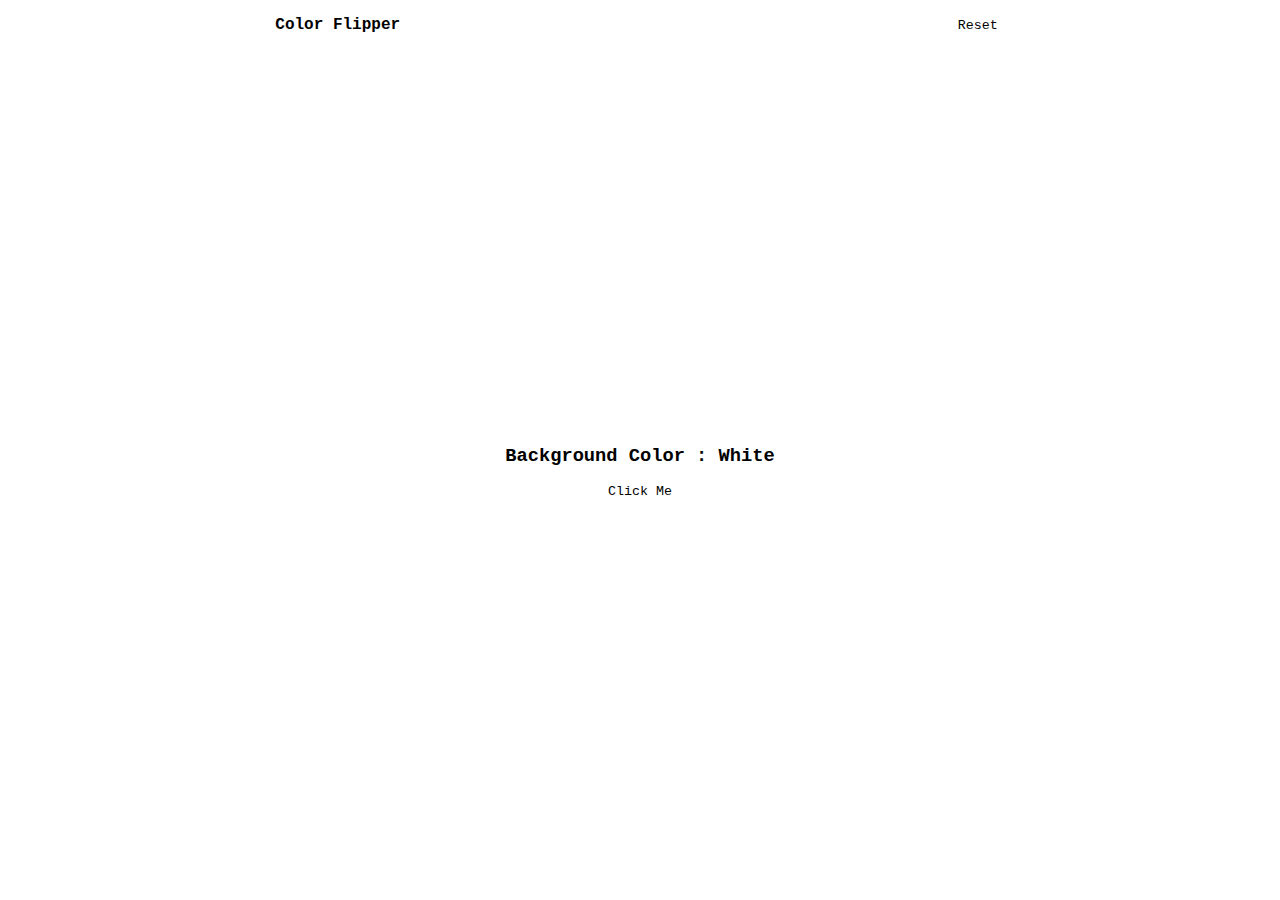
<file: 01_Color-flipper/index.html>
<!DOCTYPE html>
<html lang="en">

<head>
    <meta charset="UTF-8">
    <meta name="viewport" content="width=device-width, initial-scale=1.0">
    <link rel="stylesheet" href="https://cdnjs.cloudflare.com/ajax/libs/font-awesome/4.7.0/css/font-awesome.min.css">
    <title>Color Flipper </title>
</head>

<style>
    *{margin: 0; padding: 0; box-sizing: border-box;font-family: 'Courier New', Courier, monospace;}
    .container {width: 100vw; height: 100vh;}
    .navbar{height: 50px; display: flex; justify-content: space-around; align-items: center;}
    .btn__div {height: calc(100% - 50px); display: flex; justify-content: center; align-items: center; flex-direction: column; gap: 10px;}
    button { background-color: transparent;padding: 6px; border-radius: 5px; border: 1px solid white; cursor: pointer; }
    button:hover {background-color: white; transition: all 0.1s ease-in;}
</style>

<body>
    <div class="container">
        <div class="navbar">
            <p><b>Color Flipper</b></p>
            <button class="reset__btn">Reset</button>
        </div>
        <div class="btn__div">
            <h3>Background Color : <span class="color__title">White</span></h3>
            <button class="btn">Click Me</button>
        </div>
    </div>

    <script src="app.js"></script>
</body>

</html>
</file>
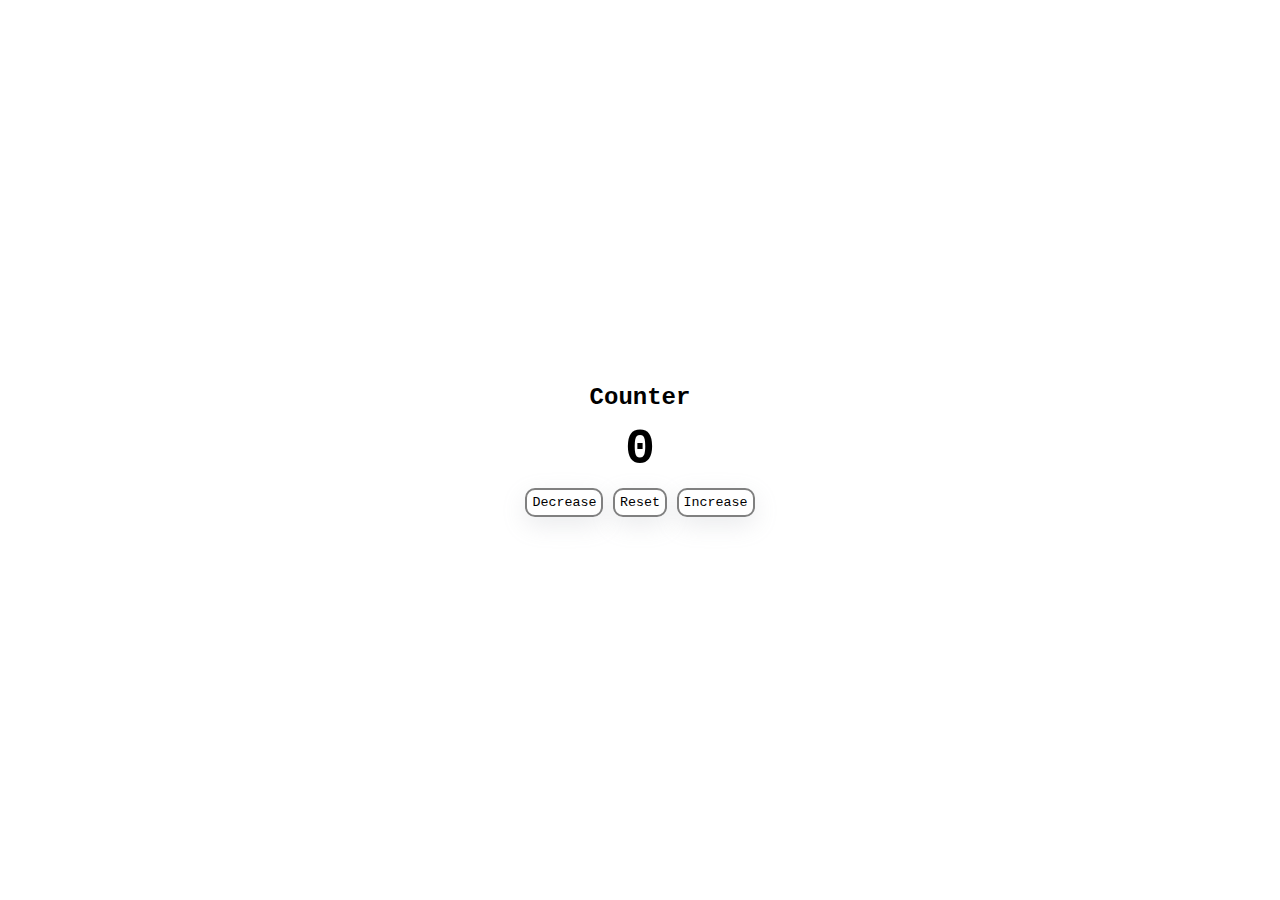
<file: 02_CounterApp/index.html>
<!DOCTYPE html>
<html lang="en">

<head>
    <meta charset="UTF-8">
    <meta name="viewport" content="width=device-width, initial-scale=1.0">
    <title>Counter App</title>
</head>

<style>
    * {
        margin: 0;
        padding: 0;
        box-sizing: border-box;
        font-family: 'Courier New', Courier, monospace;
    }

    .container {
        width: 100vw;
        height: 100vh;
        display: flex;
        justify-content: center;
        align-items: center;
        flex-direction: column;
        gap: 10px;
    }

    span {font-size: 50px; font-weight: bold;}
    button {cursor: pointer; padding: 5px; background-color: white; border: 2px solid gray;border-radius: 10px;box-shadow: rgba(149, 157, 165, 0.2) 0px 8px 24px;}
    .btn1:hover {transition: all 0.3s ease-in-out; background-color: tomato}
    .btn2:hover {transition: all 0.3s ease-in-out; background-color: yellow}
    .btn3:hover {transition: all 0.3s ease-in-out; background-color: rgb(130, 255, 130)}

</style>

<body>
    <div class="container">
        <h2>Counter</h2>
        <span class="counter__value"></span>
        <div class="btn__div">
            <button class="btn1">Decrease</button>
            <button class="btn2">Reset</button>
            <button class="btn3">Increase</button>
        </div>
    </div>


    <script src="app.js"></script>
</body>

</html>
</file>
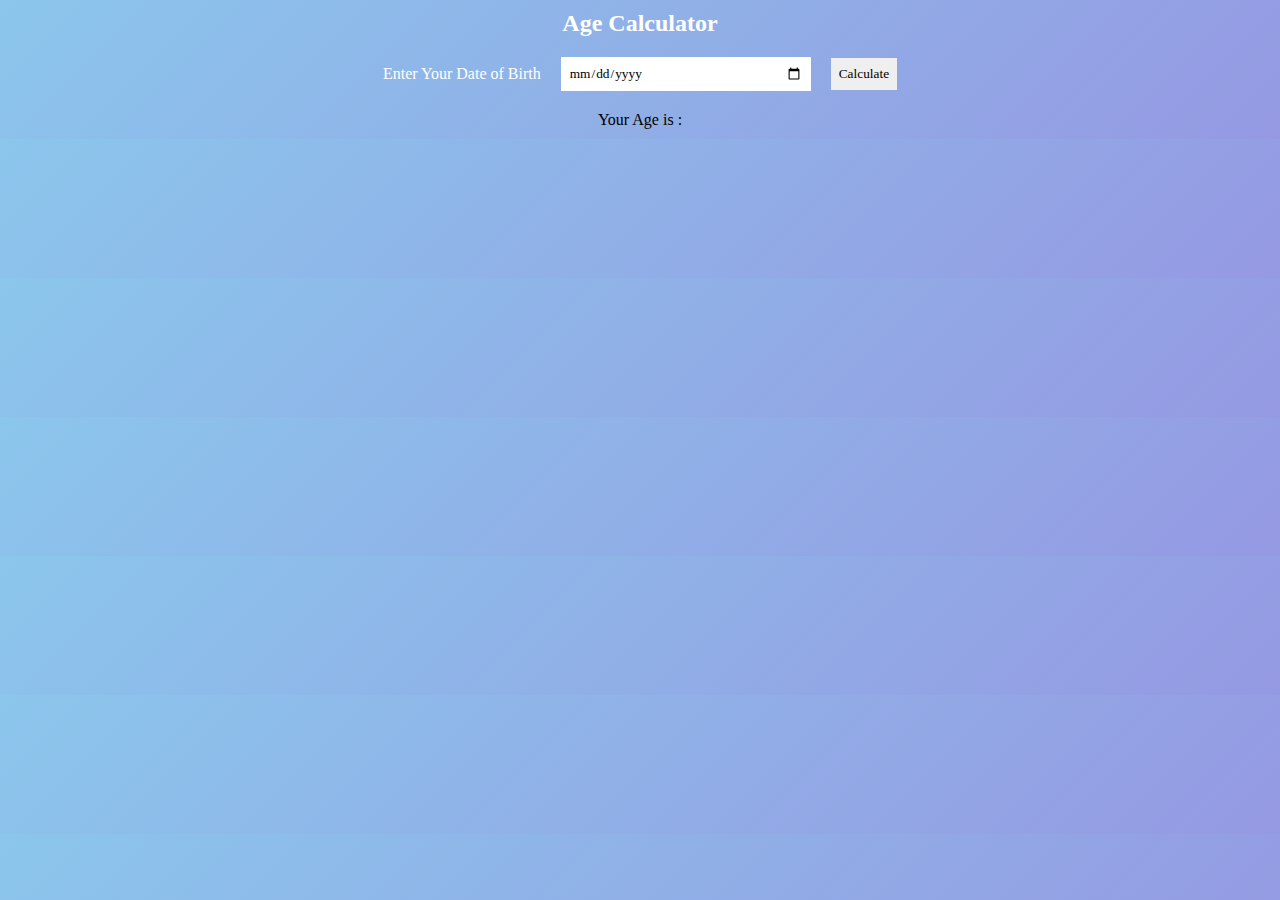
<file: Age Calculator/index.html>
<!DOCTYPE html>
<html lang="en">

<head>
    <meta charset="UTF-8">
    <meta name="viewport" content="width=device-width, initial-scale=1.0">
    <link rel="stylesheet" href="style.css">
    <title>Age Calculator</title>
</head>

<body>
    <nav>
        <div class="heading">
            <h2>Age Calculator</h2>
        </div>
    </nav>
    <main>
        <div class="input__date__Section">
            <label for="">Enter Your Date of Birth</label>
            <input type="date" class="dob">
            <button class="calc">Calculate</button>
        </div>
    </main>
    <section>
        <div class="result__section input__date__Section">
            <p class="answer">Your Age is : <span class="displayAge"></span></p>
        </div>
    </section>
    <script src="app.js"></script>
</body>

</html>
</file>
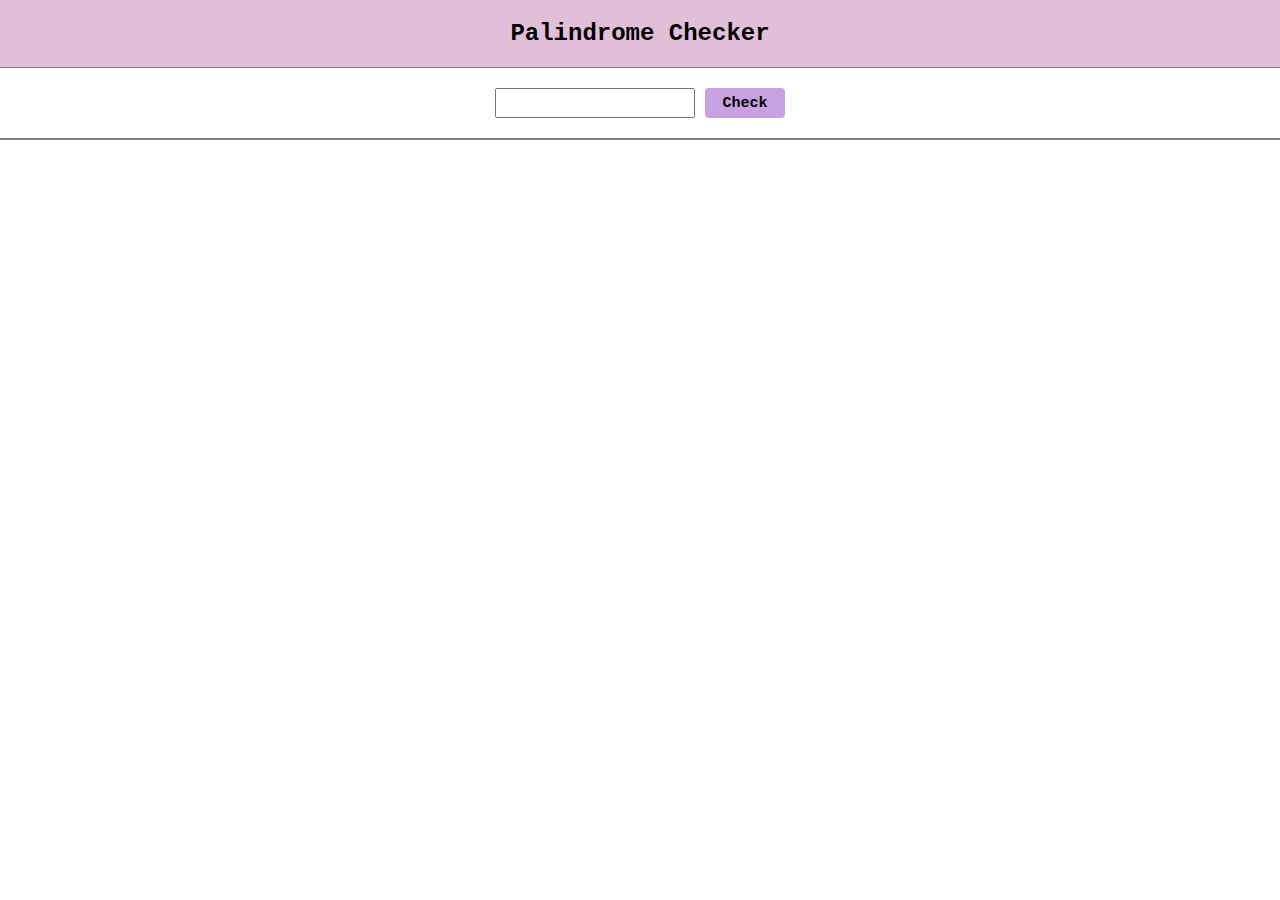
<file: Palindrome Checker/index.html>
<!DOCTYPE html>
<html lang="en">

<head>
    <meta charset="UTF-8">
    <meta name="viewport" content="width=device-width, initial-scale=1.0">
    <link rel="stylesheet" href="style.css">
    <title>Palindrome Checker</title>
</head>

<body>
    <div class="header__Container">
        <h2>Palindrome Checker</h2>
    </div>

    <div class="input__container">
        <input class="input__text" type="text">
        <button class="btn">Check</button>
    </div>

    <div class="result__Container">
        <h2 class="result"></h2>
    </div>


    <script src="app.js"></script>

</body>

</html>
</file>
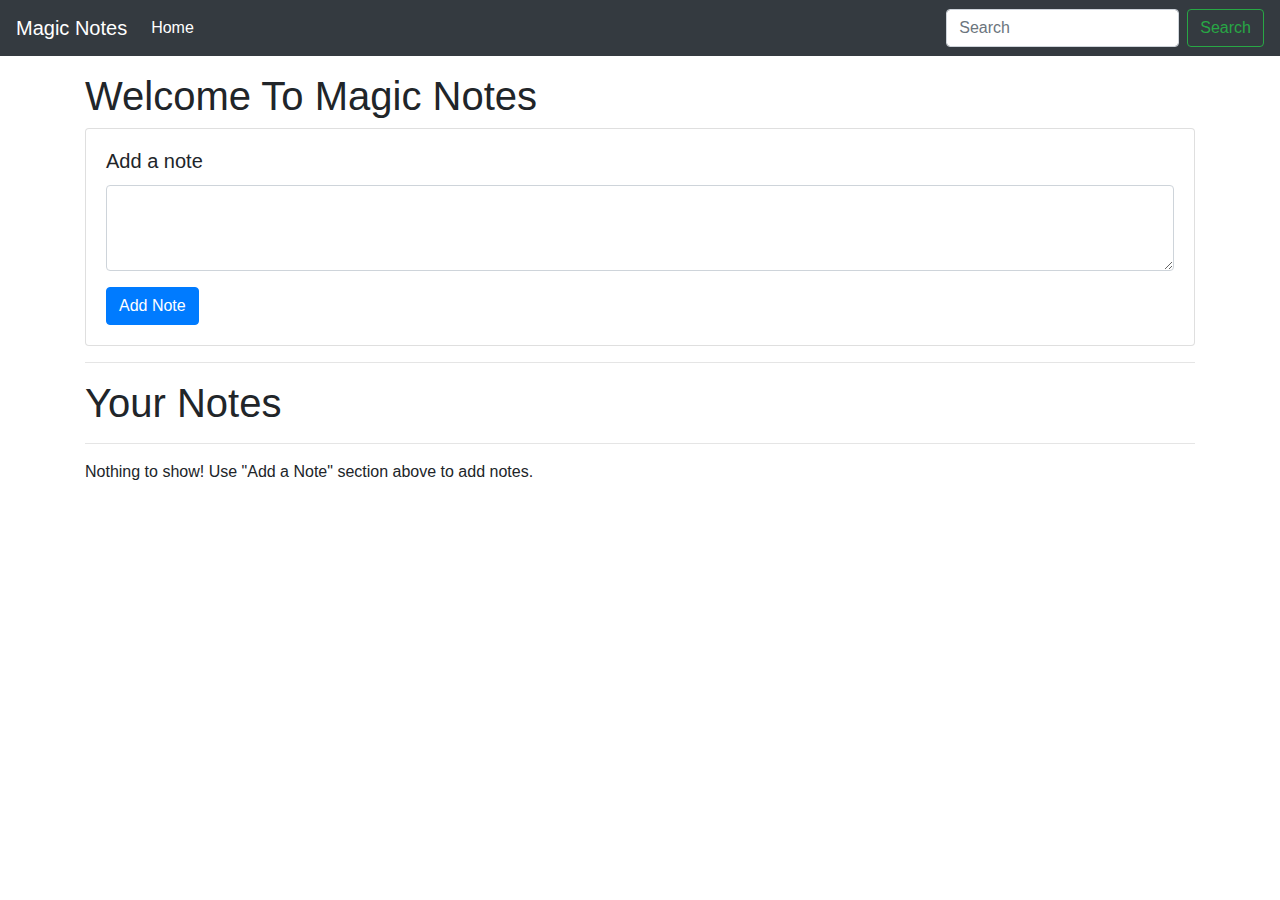
<file: Persist Todo List/index.html>
<!DOCTYPE html>
<html lang="en">

<head>
    <meta charset="UTF-8">
    <meta name="viewport" content="width=device-width, initial-scale=1.0">
    <meta http-equiv="X-UA-Compatible" content="ie=edge">
    <title>Notes App</title>
    <link rel="stylesheet" href="https://stackpath.bootstrapcdn.com/bootstrap/4.3.1/css/bootstrap.min.css"
        integrity="sha384-ggOyR0iXCbMQv3Xipma34MD+dH/1fQ784/j6cY/iJTQUOhcWr7x9JvoRxT2MZw1T" crossorigin="anonymous">
</head>

<body>

    <nav class="navbar navbar-expand-lg navbar-dark bg-dark">
        <a class="navbar-brand" href="#">Magic Notes</a>
        <button class="navbar-toggler" type="button" data-toggle="collapse" data-target="#navbarSupportedContent"
            aria-controls="navbarSupportedContent" aria-expanded="false" aria-label="Toggle navigation">
            <span class="navbar-toggler-icon"></span>
        </button>

        <div class="collapse navbar-collapse" id="navbarSupportedContent">
            <ul class="navbar-nav mr-auto">
                <li class="nav-item active">
                    <a class="nav-link" href="#">Home <span class="sr-only">(current)</span></a>
                </li>

            </ul>
            <form class="form-inline my-2 my-lg-0">
                <input class="form-control mr-sm-2" id="searchTxt" type="search" placeholder="Search"
                    aria-label="Search">
                <button class="btn btn-outline-success my-2 my-sm-0" type="submit">Search</button>
            </form>
        </div>
    </nav>


    <div class="container my-3">
        <h1>Welcome To Magic Notes</h1>
        <div class="card">
            <div class="card-body">
                <h5 class="card-title">Add a note</h5>
                <div class="form-group">
                    <textarea class="form-control" id="addTxt" rows="3"></textarea>
                </div>
                <button class="btn btn-primary" id="addBtn">Add Note</button>
            </div>
        </div>
        <hr>
        <h1>Your Notes</h1>
        <hr>
        <div id="notes" class="row container-fluid"> </div>
    </div>

    <script src="https://code.jquery.com/jquery-3.3.1.slim.min.js"
        integrity="sha384-q8i/X+965DzO0rT7abK41JStQIAqVgRVzpbzo5smXKp4YfRvH+8abtTE1Pi6jizo"
        crossorigin="anonymous"></script>
    <script src="https://cdnjs.cloudflare.com/ajax/libs/popper.js/1.14.7/umd/popper.min.js"
        integrity="sha384-UO2eT0CpHqdSJQ6hJty5KVphtPhzWj9WO1clHTMGa3JDZwrnQq4sF86dIHNDz0W1"
        crossorigin="anonymous"></script>
    <script src="https://stackpath.bootstrapcdn.com/bootstrap/4.3.1/js/bootstrap.min.js"
        integrity="sha384-JjSmVgyd0p3pXB1rRibZUAYoIIy6OrQ6VrjIEaFf/nJGzIxFDsf4x0xIM+B07jRM"
        crossorigin="anonymous"></script>
    <script src="app.js"></script>
</body>

</html>
</file>
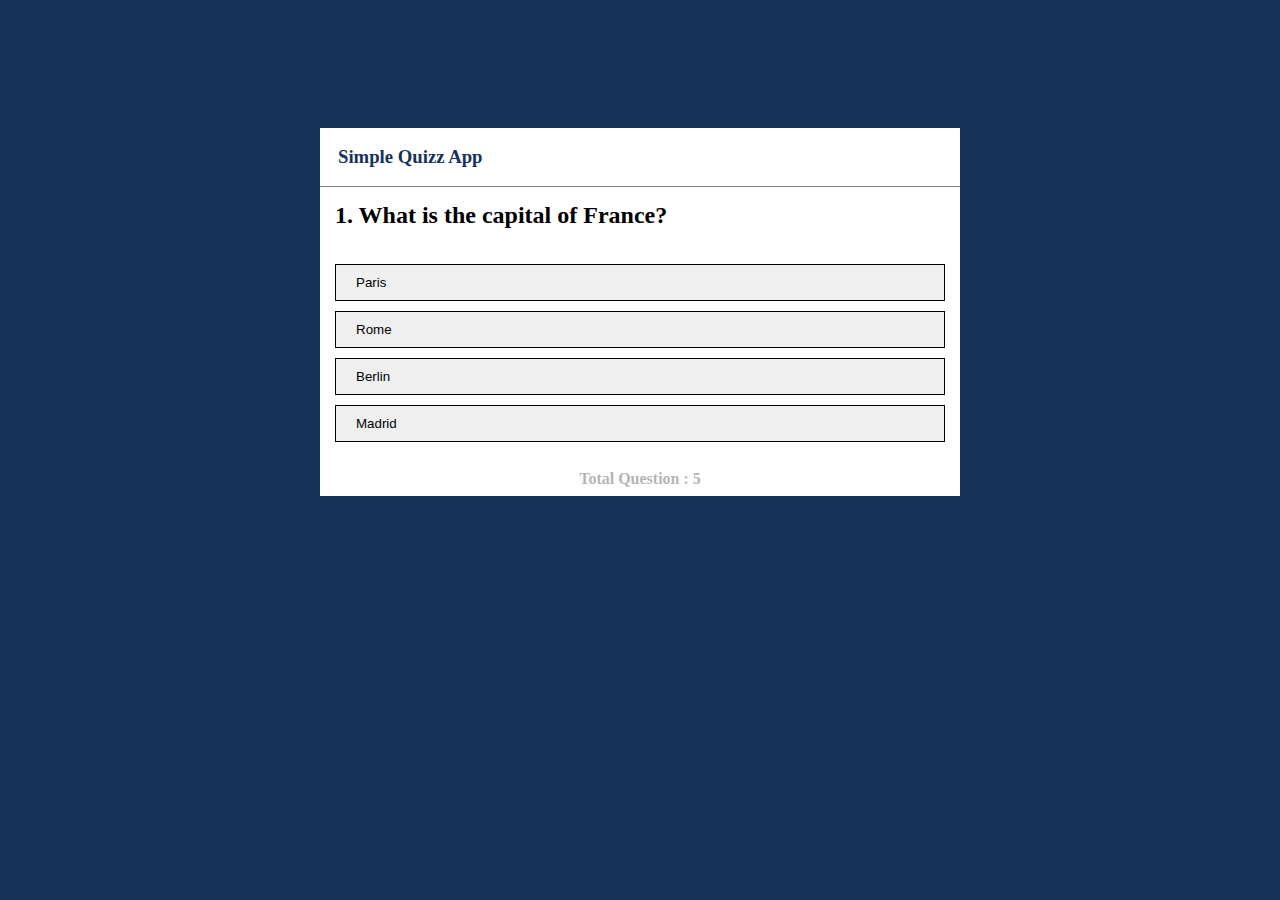
<file: Quiz App/index.html>
<!DOCTYPE html>
<html lang="en">

<head>
    <meta charset="UTF-8">
    <meta name="viewport" content="width=device-width, initial-scale=1.0">
    <link rel="stylesheet" href="style.css">
    <title>Quizz App</title>
</head>

<body>
    <div class="container">
        <!-- card container starts  -->
        <div class="card__container">
            <div class="heading__container">
                <h3>Simple Quizz App</h3>
            </div>
            <h2 class="question" id="class">1 . What is the color of sky ??</h2>
            <div class="answer__button__container">
                <button>Answer 1 </button>
                <button>Answer 2 </button>
                <button>Answer 3 </button>
                <button>Answer 4 </button>
            </div>
            <h4>Total Question : <span>5</span></h4>
        </div>
    </div>
    <!-- Modal for Final Result -->
    <div id="resultModal" class="modal">
        <div class="modal-content">
            <h2>Quiz Result</h2>
            <table>
                <tr>
                    <th>Total Questions</th>
                    <td id="totalQuestions"></td>
                </tr>
                <tr>
                    <th>Correct Answers</th>
                    <td id="correctAnswers"></td>
                </tr>
                <tr>
                    <th>Wrong Answers</th>
                    <td id="wrongAnswers"></td>
                </tr>
                <tr>
                    <th>Final Score</th>
                    <td id="finalScore"></td>
                </tr>
            </table>
            <button id="closeModal">Close</button>
        </div>
    </div>

    <script src="app.js"></script>
</body>

</html>
</file>
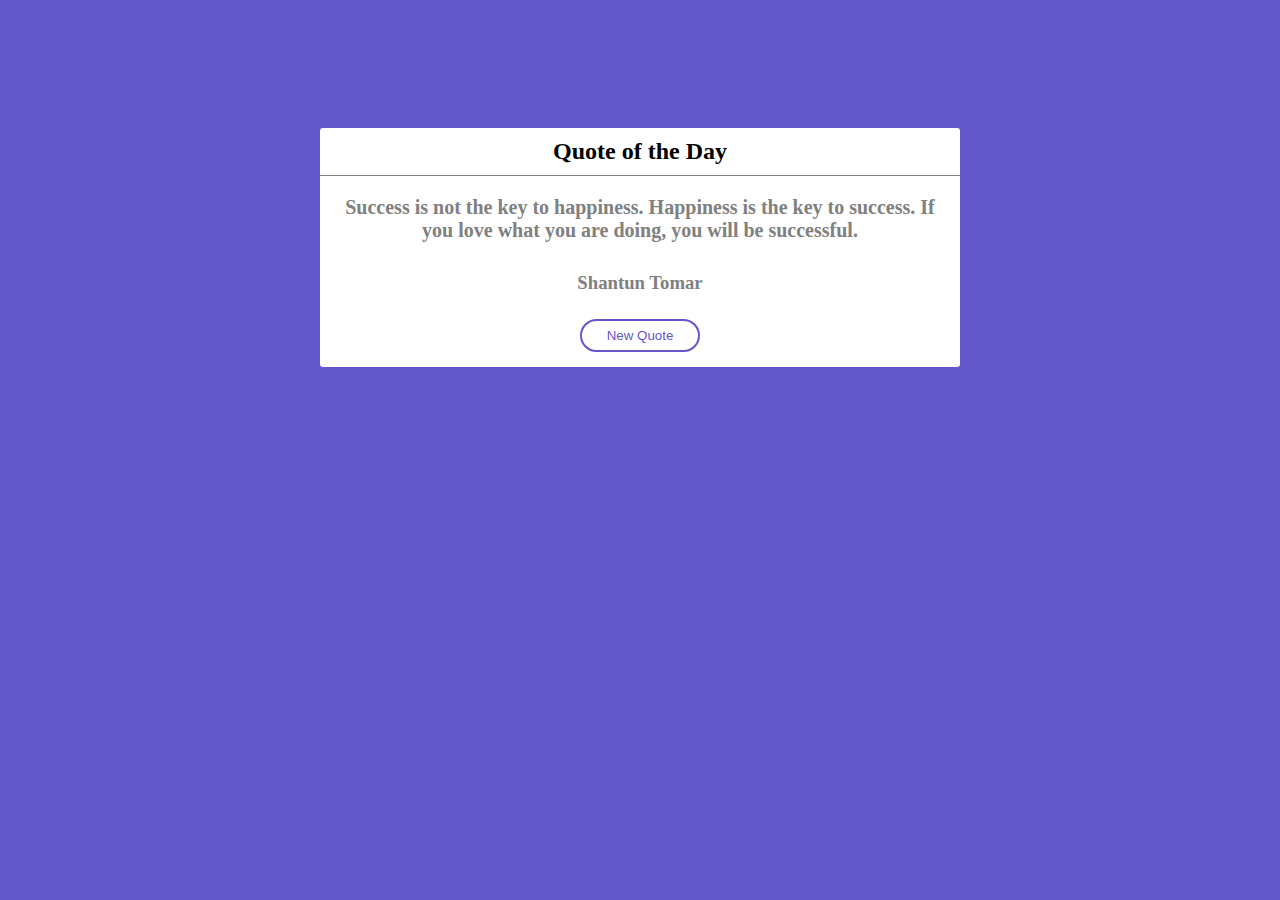
<file: Random Quote Generator/index.html>
<!DOCTYPE html>
<html lang="en">

<head>
    <meta charset="UTF-8">
    <meta name="viewport" content="width=device-width, initial-scale=1.0">
    <link rel="stylesheet" href="style.css">
    <title>Random Quote Generator</title>
</head>

<body>
    <div class="container">
        <div class="quote__div">
            <h2>Quote of the Day</h2>
            <p class="actual__quote">Success is not the key to happiness. Happiness is the key to success. If you love
                what you are doing, you will be successful.</p>
            <h3 class="author">Shantun Tomar</h3>
            <div class="btn">
                <button class="new__quote">New Quote</button>
            </div>
        </div>
    </div>

    <script src="app.js"></script>
</body>

</html>
</file>
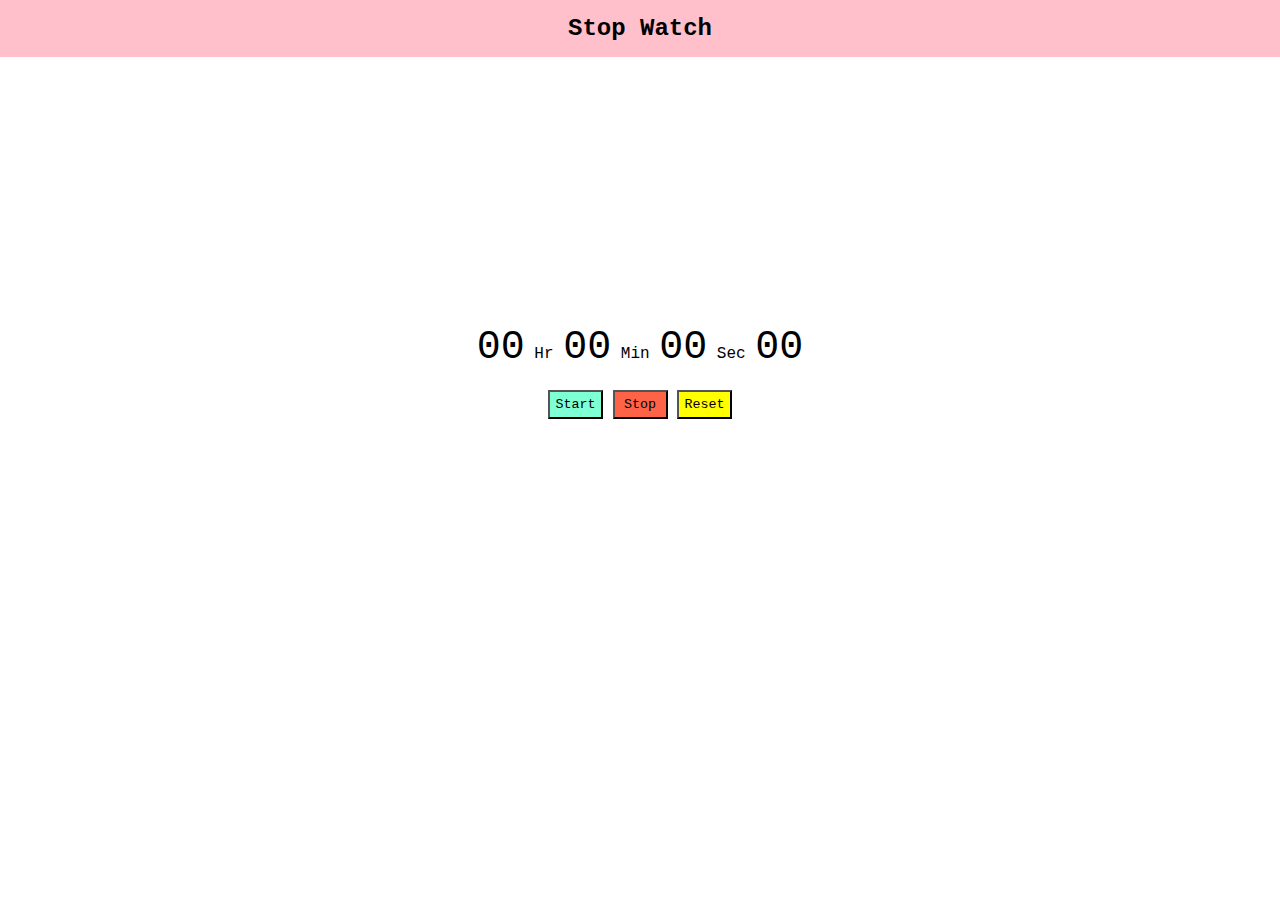
<file: Stop Watch/index.html>
<!DOCTYPE html>
<html lang="en">

<head>
    <meta charset="UTF-8">
    <meta name="viewport" content="width=device-width, initial-scale=1.0">
    <link rel="stylesheet" href="style.css">
    <title>Stop Watch</title>
</head>

<body>
    <header class="header__container">
        <h2>Stop Watch</h2>
    </header>
    <main class="main__section">
        <div class="watch__container">
            <div id="time">
                <span class="digit" id="hr" style="font-size: 40px;">00</span>
                <span class="txt">Hr</span>
                <span class="digit" id="min" style="font-size: 40px;">00</span>
                <span class="txt">Min</span>
                <span class="digit" id="sec" style="font-size: 40px;">00</span>
                <span class="txt">Sec</span>
                <span class="digit" id="count" style="font-size: 40px;">00</span>
            </div>
        </div>
        <div class="btn__Section">
            <button class="btn1">Start</button>
            <button class="btn2">Stop</button>
            <button class="btn3">Reset</button>
        </div>
    </main>

    <script src="app.js"></script>

</body>

</html>
</file>
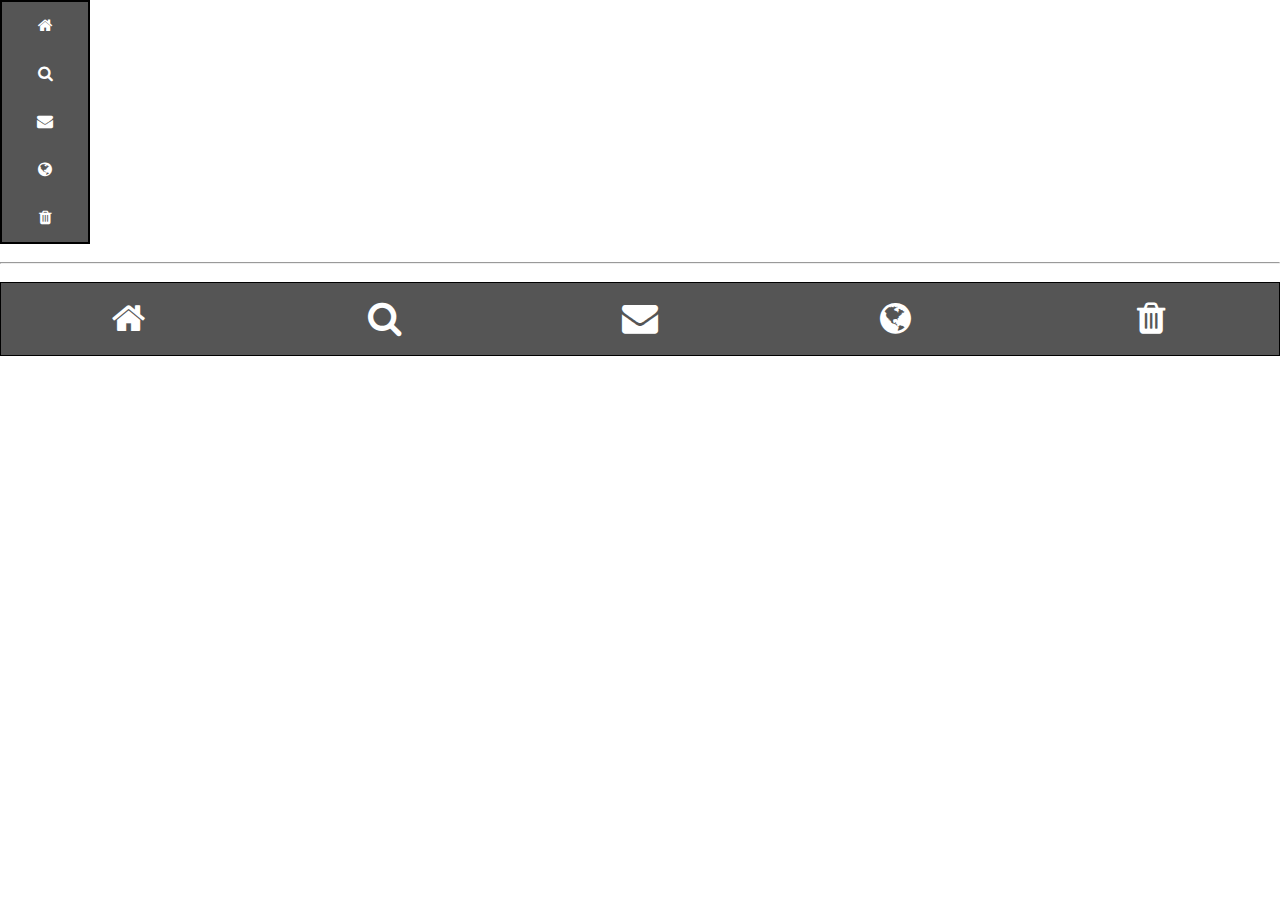
<file: 00_Javascript Howto/1 Icon Bar/index.html>
<!DOCTYPE html>
<html lang="en">

<head>
    <meta charset="UTF-8">
    <meta name="viewport" content="width=device-width, initial-scale=1.0">
    <link rel="stylesheet" href="https://cdnjs.cloudflare.com/ajax/libs/font-awesome/4.7.0/css/font-awesome.min.css">
    <title>Icon Bar</title>
</head>

<style>
    * {
        margin: 0;
        padding: 0;
        box-sizing: border-box;
    }

    .icon-bar {
        border: 2px solid black;
        width: 90px;
        background-color: #555;
    }

    .icon-bar a {
        display: block;
        /* now a tag behave like a div tag , acquire full width and we can apply div preoperty also  */
        ;
        text-align: center;
        padding: 15px;
        color: white;
        font-weight: 17px;
        transition: all 0.3s ease-in;
    }

    .icon-bar a:hover {
        background-color: #000;
    }

    .icon-bar1 {
        width: 100%;
        border: 1px solid black;
        background-color: #555;
        overflow: auto;
    }

    .icon-bar1 a {
        float: left;
        /* all a tag will acquire left side position of the parent container */
        width: 20%;
        /* width become 20% of each <a> tag */
        text-align: center;
        /* align the icon to the center */
        padding: 15px 0px;
        /* apply padding from top and bottom */
        transition: all 0.3s ease;
        color: white;
        font-size: 36px;
    }

    .icon-bar1 a:hover {
        background-color: #000;
    }
</style>

<body>
    <div class="icon-bar">
        <a class="active" href="#"><i class="fa fa-home"></i></a>
        <a href="#"><i class="fa fa-search"></i></a>
        <a href="#"><i class="fa fa-envelope"></i></a>
        <a href="#"><i class="fa fa-globe"></i></a>
        <a href="#"><i class="fa fa-trash"></i></a>
    </div>

    <br>
    <hr><br>

    <!-- example - 2 -->
    <div class="icon-bar1">
        <a class="active" href="#"><i class="fa fa-home"></i></a>
        <a href="#"><i class="fa fa-search"></i></a>
        <a href="#"><i class="fa fa-envelope"></i></a>
        <a href="#"><i class="fa fa-globe"></i></a>
        <a href="#"><i class="fa fa-trash"></i></a>
    </div>
</body>

</html>
</file>
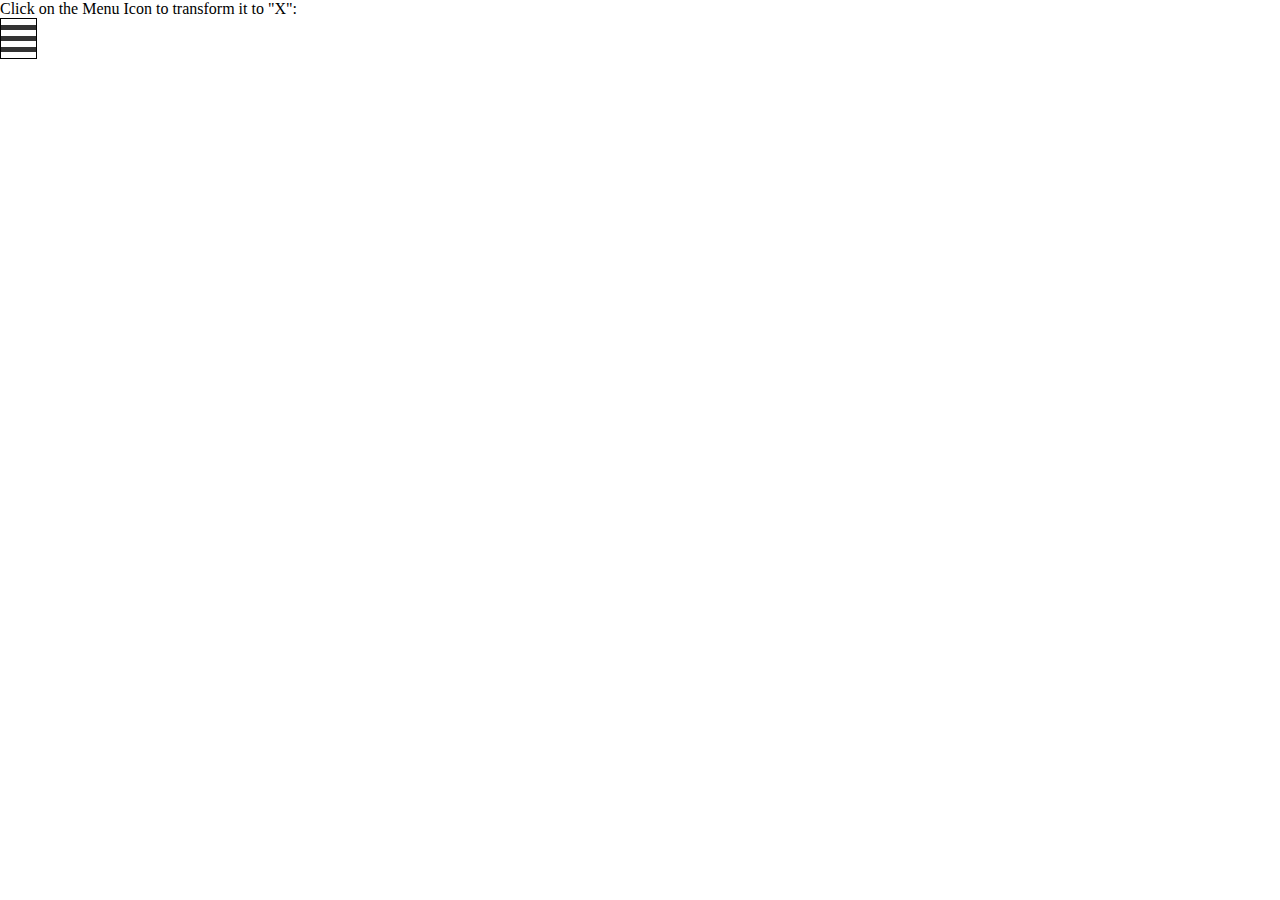
<file: 00_Javascript Howto/2 Menu Icon/index.html>
<!DOCTYPE html>
<html lang="en">

<head>
    <meta charset="UTF-8">
    <meta name="viewport" content="width=device-width, initial-scale=1.0">
    <title>Menu Icon</title>
</head>

<style>
    * {
        margin: 0;
        padding: 0;
        box-sizing: border-box;
    }

    .container {
        display: inline-block; /* now the parent container takes the height and width based on the content present inside the conatiner */
        cursor: pointer;
        border: 1px solid black;
    }

    .bar1,
    .bar2,
    .bar3 {
        width: 35px;
        height: 5px;
        background-color: #333;
        margin: 6px 0;
        transition: 0.4s;
    }

    .change .bar1 {
        transform: translate(0, 11px) rotate(-45deg); /* rotate like this => \ */
    }

    .change .bar2 {
        opacity: 0; /* decrease the opacity/transparency */
    }

    .change .bar3 {
        transform: translate(0, -11px) rotate(45deg); /* rotate like this => / */
    }
</style>

<body>
    <p>Click on the Menu Icon to transform it to "X":</p>
    <div class="container" onclick="myFunction(this)"><!-- it will sending the current element-->
        <div class="bar1"></div>
        <div class="bar2"></div>
        <div class="bar3"></div>
    </div>

    <script>
        myFunction = (currentElement) => {
            // toggle function helps on or off the class 
            currentElement.classList.toggle("change")
        }
    </script>

</body>

</html>
</file>
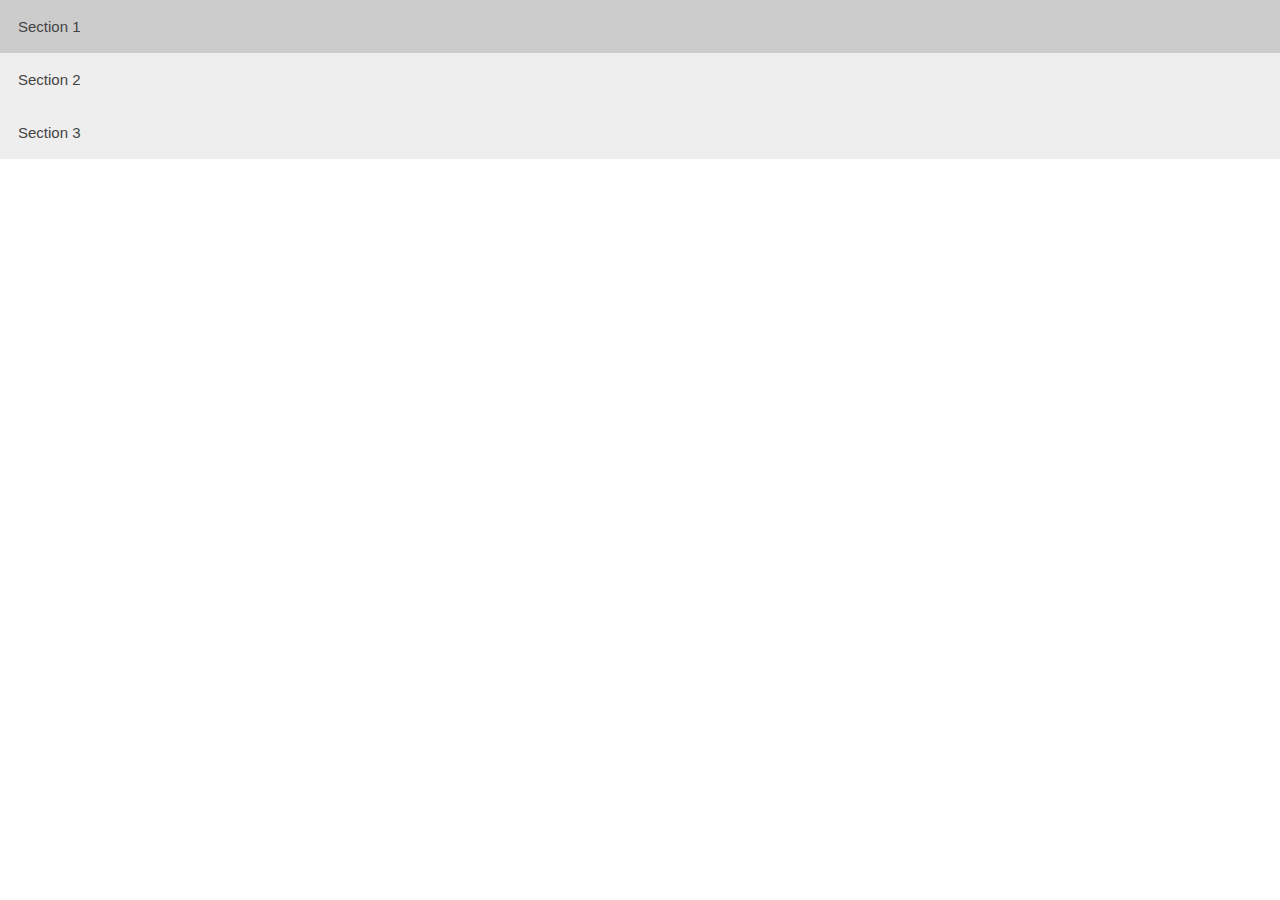
<file: 00_Javascript Howto/3 Accrodian/index.html>
<!DOCTYPE html>
<html lang="en">

<head>
    <meta charset="UTF-8">
    <meta name="viewport" content="width=device-width, initial-scale=1.0">
    <title>3 Accrodian</title>
</head>

<style>
    * {
        margin: 0;
        padding: 0;
        box-sizing: border-box;
    }

    .accordion {
        background-color: #eee;
        color: #444;
        cursor: pointer;
        padding: 18px;
        width: 100%;
        border: none;
        text-align: left;
        outline: none;
        font-size: 15px;
        transition: 0.4s;
    }

    .active,
    .accordion:hover {
        background-color: #ccc;
    }

    .panel {
        padding: 0 18px;
        background-color: white;
        overflow: hidden;
        display: none;
    }
</style>

<body>
    <button class="accordion">Section 1</button>
    <div class="panel">
        <p>Lorem ipsum dolor sit amet, consectetur adipisicing elit, sed do eiusmod tempor incididunt ut labore et
            dolore magna aliqua. Ut enim ad minim veniam, quis nostrud exercitation ullamco laboris nisi ut aliquip ex
            ea commodo consequat.</p>
    </div>

    <button class="accordion">Section 2</button>
    <div class="panel">
        <p>Lorem ipsum dolor sit amet, consectetur adipisicing elit, sed do eiusmod tempor incididunt ut labore et
            dolore magna aliqua. Ut enim ad minim veniam, quis nostrud exercitation ullamco laboris nisi ut aliquip ex
            ea commodo consequat.</p>
    </div>

    <button class="accordion">Section 3</button>
    <div class="panel">
        <p>Lorem ipsum dolor sit amet, consectetur adipisicing elit, sed do eiusmod tempor incididunt ut labore et
            dolore magna aliqua. Ut enim ad minim veniam, quis nostrud exercitation ullamco laboris nisi ut aliquip ex
            ea commodo consequat.</p>
    </div>

    <script>
        let acc = document.getElementsByClassName("accordion"); // return the array of accrodian button.
        let i;

        for (i = 0; i < acc.length; i++) {
            acc[i].addEventListener("click", function () {
                this.classList.toggle("active"); // remove the active class from the button.
                let panel = this.nextElementSibling;
                panel.style.display === "block" ? panel.style.display = "none" :  panel.style.display = "block";
            });
        }
    </script>
</body>

</html>
</file>
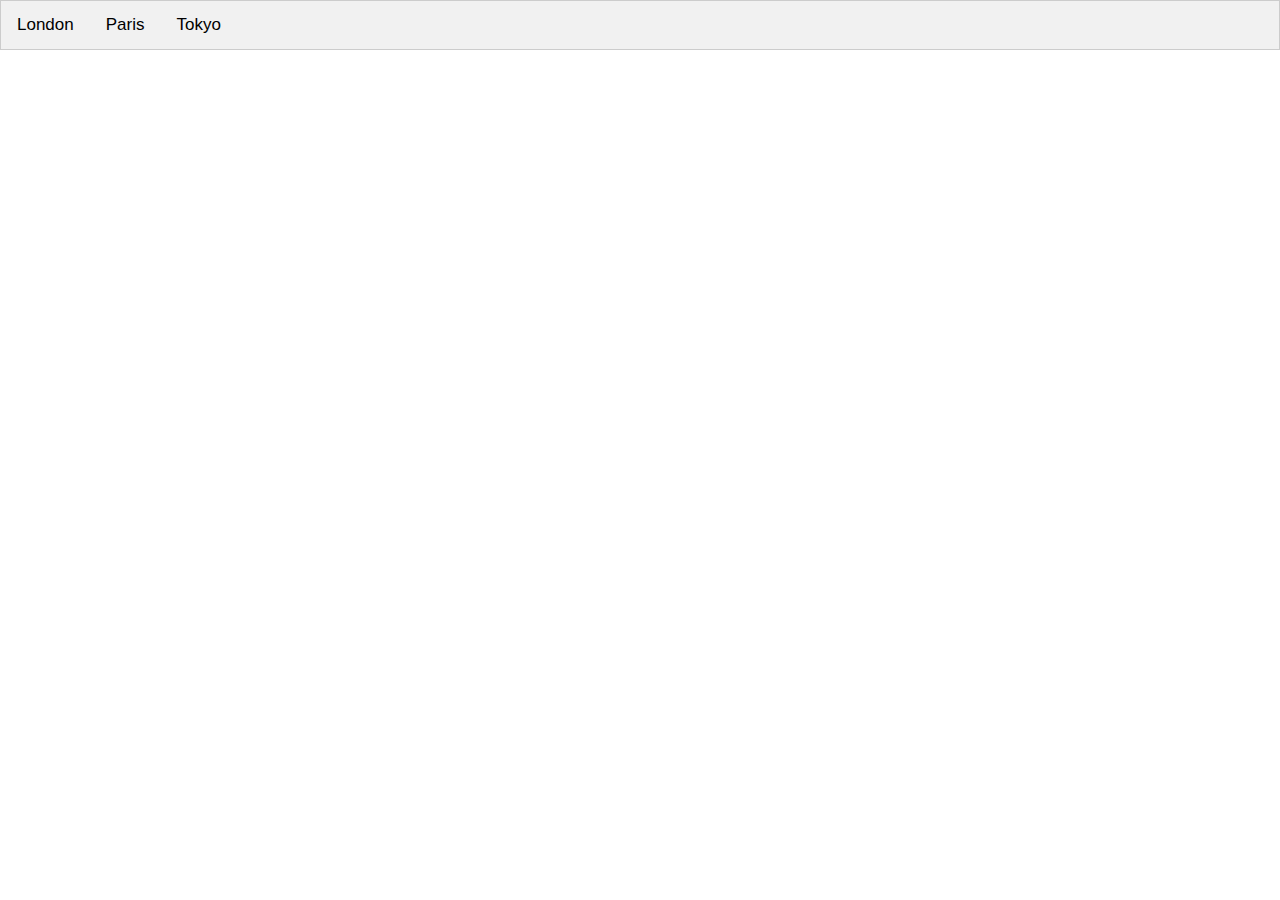
<file: 00_Javascript Howto/4 Create Tabs/index.html>
<!DOCTYPE html>
<html lang="en">

<head>
    <meta charset="UTF-8">
    <meta name="viewport" content="width=device-width, initial-scale=1.0">
    <title>Create Tabs</title>
    <style>
        * {
            margin: 0;
            padding: 0;
            box-sizing: border-box;
        }

        .tab {
            overflow: hidden;
            border: 1px solid #ccc;
            background-color: #f1f1f1;
        }

        /* Style the buttons inside the tab */
        .tab button {
            background-color: inherit;
            float: left;
            border: none;
            outline: none;
            cursor: pointer;
            padding: 14px 16px;
            transition: 0.3s;
            font-size: 17px;
        }

        /* Change background color of buttons on hover */
        .tab button:hover {
            background-color: #ddd;
        }

        /* Create an active/current tablink class */
        .tab button.active {
            background-color: #ccc;
        }

        .tabcontent {
            display: none;
            padding: 6px 12px;
            border: 1px solid #ccc;
            border-top: none;
        }
    </style>
</head>

<body>
    <div class="tab">
        <button class="tablinks" onclick="openCity(event, 'London')">London</button>
        <button class="tablinks" onclick="openCity(event, 'Paris')">Paris</button>
        <button class="tablinks" onclick="openCity(event, 'Tokyo')">Tokyo</button>
    </div>
    <!-- content -->
    <div id="London" class="tabcontent">
        <h3>London</h3>
        <p>London is the capital city of England.</p>
    </div>

    <div id="Paris" class="tabcontent">
        <h3>Paris</h3>
        <p>Paris is the capital of France.</p>
    </div>

    <div id="Tokyo" class="tabcontent">
        <h3>Tokyo</h3>
        <p>Tokyo is the capital of Japan.</p>
    </div>

    <script>
        function openCity(evt, cityName) {
            var i, tabcontent, tablinks;
            tabcontent = document.getElementsByClassName("tabcontent"); // get the array of tabcontent class.
            for (i = 0; i < tabcontent.length; i++) {
                tabcontent[i].style.display = "none";
            }
            tablinks = document.getElementsByClassName("tablinks");
            for (i = 0; i < tablinks.length; i++) {
                tablinks[i].className = tablinks[i].className.replace(" active", "");
            }
            document.getElementById(cityName).style.display = "block";
            evt.currentTarget.className += " active";
        }
    </script>

</body>

</html>
</file>
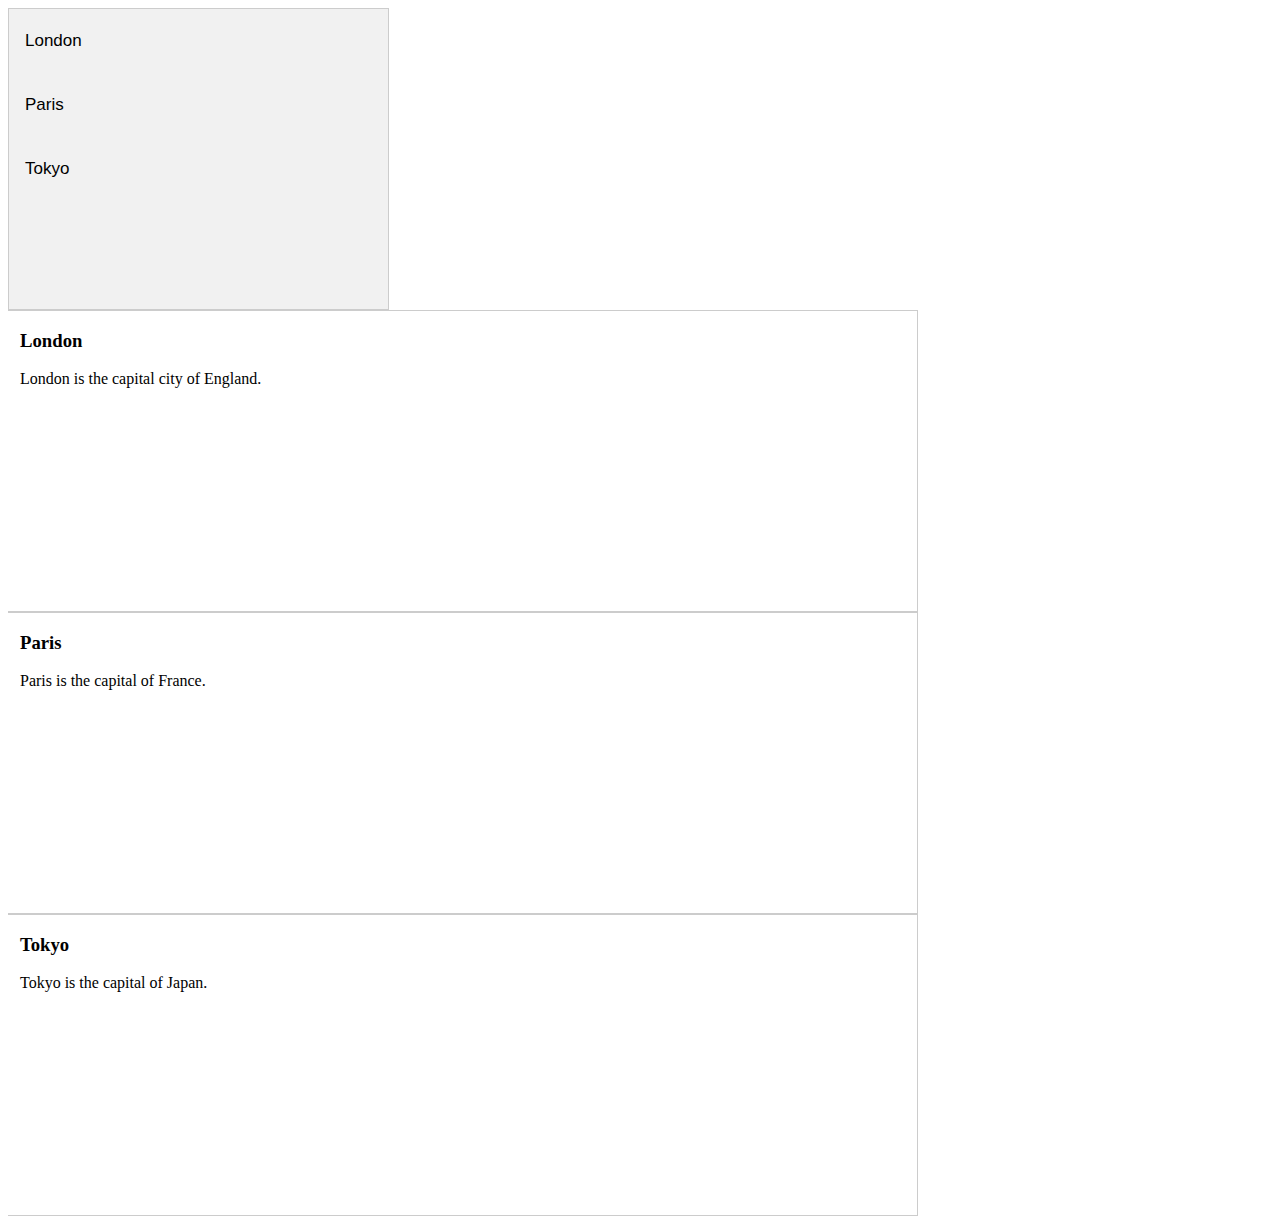
<file: 00_Javascript Howto/5 Verticle Tabs/index.html>
<!DOCTYPE html>
<html lang="en">

<head>
    <meta charset="UTF-8">
    <meta name="viewport" content="width=device-width, initial-scale=1.0">
    <title>Verticle Tab</title>
</head>

<style>
    .tab {
        float: left;
        border: 1px solid #ccc;
        background-color: #f1f1f1;
        width: 30%;
        height: 300px;
    }

    .tab button {
        display: block;
        background-color: inherit;
        color: black;
        padding: 22px 16px;
        width: 100%;
        border: none;
        outline: none;
        text-align: left;
        cursor: pointer;
        transition: 0.3s;
        font-size: 17px;
    }

    .tab button:hover {
        background-color: #ddd;
    }

    /* Create an active/current "tab button" class */
    .tab button.active {
        background-color: #ccc;
    }

    .tabcontent {
        float: left;
        padding: 0px 12px;
        border: 1px solid #ccc;
        width: 70%;
        border-left: none;
        height: 300px;
    }
</style>

<body>
    <div class="tab">
        <button class="tablinks" onclick="openCity(event, 'London')" id="defaultOpen">London</button>
        <button class="tablinks" onclick="openCity(event, 'Paris')">Paris</button>
        <button class="tablinks" onclick="openCity(event, 'Tokyo')">Tokyo</button>
    </div>

    <div id="London" class="tabcontent">
        <h3>London</h3>
        <p>London is the capital city of England.</p>
    </div>

    <div id="Paris" class="tabcontent">
        <h3>Paris</h3>
        <p>Paris is the capital of France.</p>
    </div>

    <div id="Tokyo" class="tabcontent">
        <h3>Tokyo</h3>
        <p>Tokyo is the capital of Japan.</p>
    </div>

    <script>
        function openCity(evt, cityName) {
            // Declare all variables
            var i, tabcontent, tablinks;

            // Get all elements with class="tabcontent" and hide them
            tabcontent = document.getElementsByClassName("tabcontent");
            for (i = 0; i < tabcontent.length; i++) {
                tabcontent[i].style.display = "none";
            }

            // Get all elements with class="tablinks" and remove the class "active"
            tablinks = document.getElementsByClassName("tablinks");
            for (i = 0; i < tablinks.length; i++) {
                tablinks[i].className = tablinks[i].className.replace(" active", "");
            }

            // Show the current tab, and add an "active" class to the link that opened the tab
            document.getElementById(cityName).style.display = "block";
            evt.currentTarget.className += " active";
        }

    </script>

</body>

</html>
</file>
<file: Age Calculator/style.css>
* {
    margin: 0;
    padding: 0;
    box-sizing: border-box;
    font-family:Georgia, 'Times New Roman', Times, serif
}

body {
    background-color: #8BC6EC;
    background-image: linear-gradient(135deg, #8BC6EC 0%, #9599E2 100%);

}

.heading {
    text-align: center;
    padding: 10px;
    color: white;
}

.input__date__Section {
    text-align: center;
    padding: 10px;
    display: flex;
    justify-content: center;
    align-items: center;
    gap: 20px;
}

label {
    color: white;
}

.input__date__Section input {
    width: 250px;
    padding: 8px;
    border: none;
    outline: none;
}

button {
    padding: 8px;
    border: none;
}

button:hover {
    transition: all 0.2s ease-in-out;
    background-color: #4cb7ff;
    cursor: pointer;
    border: 2px solid white;
}
</file>
<file: Palindrome Checker/style.css>
* {margin: 0; padding: 0; box-sizing: border-box; font-family: 'Courier New', Courier, monospace; font-weight: bold;}

.header__Container {
    text-align: center;
    padding: 20px;
    border-bottom: 1px solid gray;
    background-color: #E2BFD9;
}

.input__container {
    display: flex;
    justify-content: center;
    gap: 10px;
    padding: 20px;
    border-bottom: 2px solid gray;
}

input {
    width: 200px;
    height: 30px;
    outline: none;
    padding: 10px;
}

button {
    width: 80px;
    font-size: 15px;
    border-radius: 4px;
    border: none;
    cursor: pointer;
    background-color: #C8A1E0;
}

button:hover {
    transition: all 0.3s ease-in-out;
    background-color: #674188;
    color: white;
}

.result__Container {
    padding: 20px;
    text-align: center;
    color: green;
    text-decoration: underline;
}

.palindrome {
    color: green;
}

.not-palindrome {
    color: red;
}
</file>
<file: Quiz App/style.css>
* {
    margin: 0;
    padding: 0;
    box-sizing: border-box;
}

.container {
    width: 100vw;
    height: 100vh;
    background: #16325B;
    display: flex;
    justify-content: center;
    align-items: start;
}

.card__container {
    margin-top: 10%;
    width: 50%;
    background-color: white;
}

.heading__container {
    padding: 18px;
    border-bottom: 1px solid grey;
    color: #16325B;
}

h2 {
    padding: 15px;
}

.answer__button__container {
    padding: 15px;
    display: flex;
    flex-direction: column;
}

button {
    text-align: left;
    padding: 10px;
    margin: 5px 0px 5px 0px;
    border: none;
    border: 1px solid black;
    cursor: pointer;
}

button:hover {
    transition: 0.2s all ease-in-out;
    background-color: rgb(173, 255, 150);
}

h4 {
    text-align: center;
    padding: 8px;
    color: rgb(181, 181, 181);
}

/* Modal styling */
.modal {
    display: none;
    position: fixed;
    z-index: 1;
    left: 0;
    top: 0;
    width: 100%;
    height: 100%;
    background-color: rgba(0, 0, 0, 0.5);
}

.modal-content {
    background-color: white;
    margin: 15% auto;
    padding: 20px;
    border: 1px solid #888;
    width: 40%;
    text-align: center;
}

.modal-content table {
    width: 100%;
    margin-bottom: 20px;
}

.modal-content table,
th,
td {
    border: 1px solid black;
    border-collapse: collapse;
    padding: 8px;
    text-align: left;
}

button {
    padding: 10px 20px;
    cursor: pointer;
}
</file>
<file: Random Quote Generator/style.css>
*{margin: 0; padding: 0; box-sizing: border-box;}

body {    background-color: #6256CA;}

.container {
    width: 100%;
    height: 100%;
    display: flex;
    justify-content: center;
}

.quote__div {
    width: 50%;
    background-color: white;
    border-radius: 3px;
    margin-top: 10%;
}

h2 {
    padding: 10px;
    text-align: center;
    border-bottom: 1px solid gray;
}

p {
    text-align: center;
    padding: 20px;
    font-weight: bold;
    font-size: 20px;
    color: gray;
}

.btn {
    text-align: center;
    padding: 15px;
}

.btn button {
    width: 120px;
    padding: 7px;
    border: none;
    border: 2px solid #6256CA;
    color: #6256CA;
    border-radius: 20px;
    cursor: pointer;
    background-color: white;
}

.btn button:hover {
    transition: all 0.4s ease;
    background-color: #6256CA;
    color: white;
}

h3 {
    text-align: center;
    padding: 10px;
    color: gray;
}
</file>
<file: Stop Watch/style.css>
*{margin: 0; padding: 0; box-sizing: border-box; font-family: 'Courier New', Courier, monospace;}

.header__container {
    width: 100vw;
    padding: 15px;
    text-align: center;
    background-color: pink;
}

.main__section {
    width: 100vw;
    height: 70vh;
}

.main__section {
    display: flex;
    flex-direction: column;
    justify-content: center;
    align-items: center;
    gap: 20px;
}

button {
    width: 55px;
    padding: 5px;
    cursor: pointer;
}

.btn1 {
    background-color: aquamarine;
}

.btn2 {
    background-color: tomato;
}

.btn3 {
    background-color: yellow;
}
</file>
